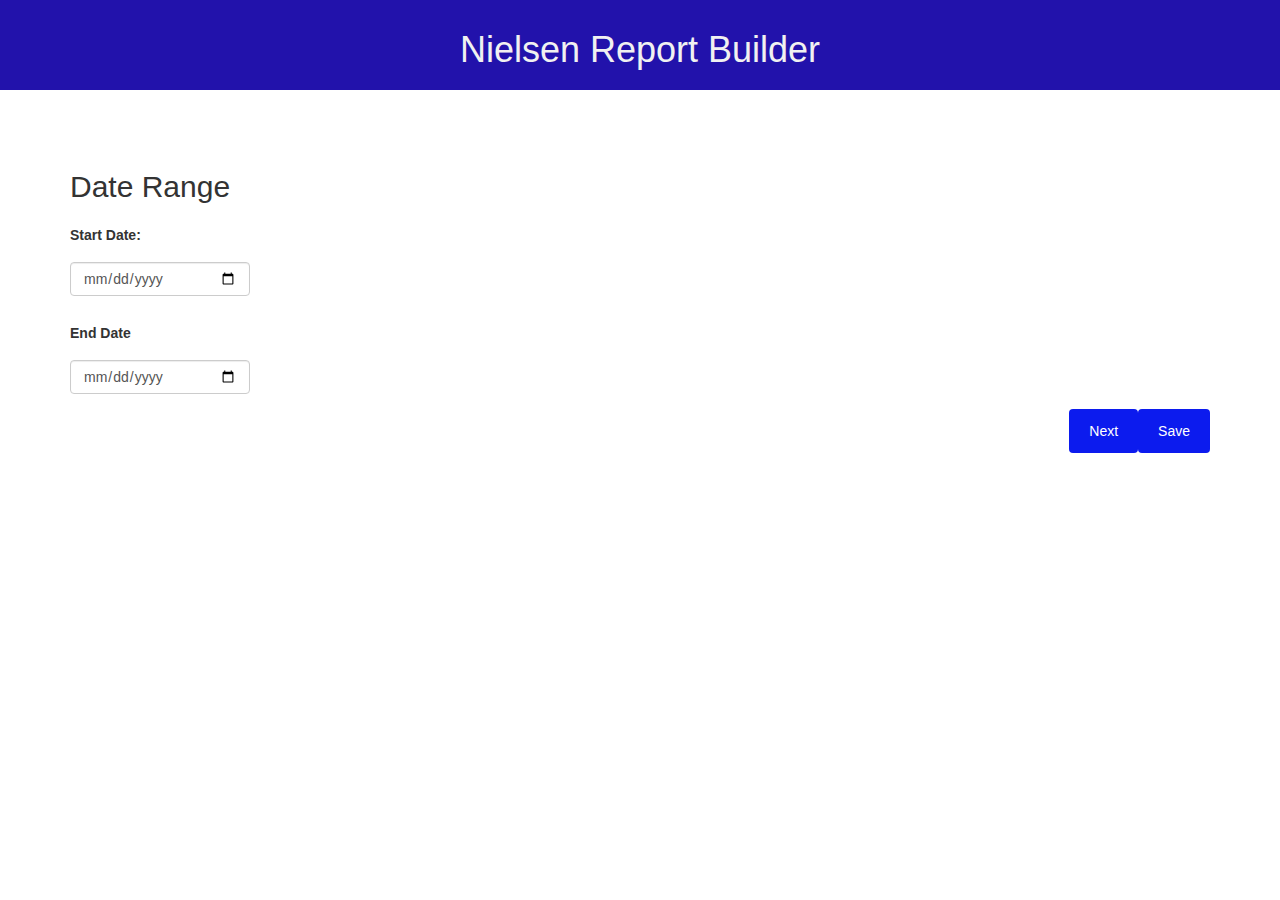
<file: date.html>
<!DOCTYPE html>
<html>
<head>
<meta name="viewport" content="width=device-width, initial-scale=1">
<title>Nfl wireframe</title>
<link rel="stylesheet" href="style.css">
<link rel="stylesheet" href="https://maxcdn.bootstrapcdn.com/bootstrap/3.4.1/css/bootstrap.min.css">
<script src="https://ajax.googleapis.com/ajax/libs/jquery/3.4.1/jquery.min.js"></script>
<script src="https://maxcdn.bootstrapcdn.com/bootstrap/3.4.1/js/bootstrap.min.js"></script>
<link href="https://fonts.googleapis.com/icon?family=Material+Icons" rel="stylesheet">
</head><body>
    <header class="header" id="myheader">
    <center><h1 class="font">Nielsen Report Builder</h1></center>
    </header>
    <div class="container">
        <h2>Date Range</h2>
        <form action="">
          <div class="form-group">
             <fieldset>
            <label for="email">Start Date:</label>
            <input type="date" class="form-control" id="email" placeholder="" name="email" style="width: 180px">
          </div>
          <div class="form-group">
            <label for="pwd">End Date</label>
            <input type="date" class="form-control" id="pwd" placeholder="" name="pwd" style="width:180px">
          </div>
          <button type="submit" class="btn btn-default">Save</button>
          <button type="submit" class="btn btn-default">Next</button>
          </form>
        </div>
        
      
    </body>
    </html>
</file>
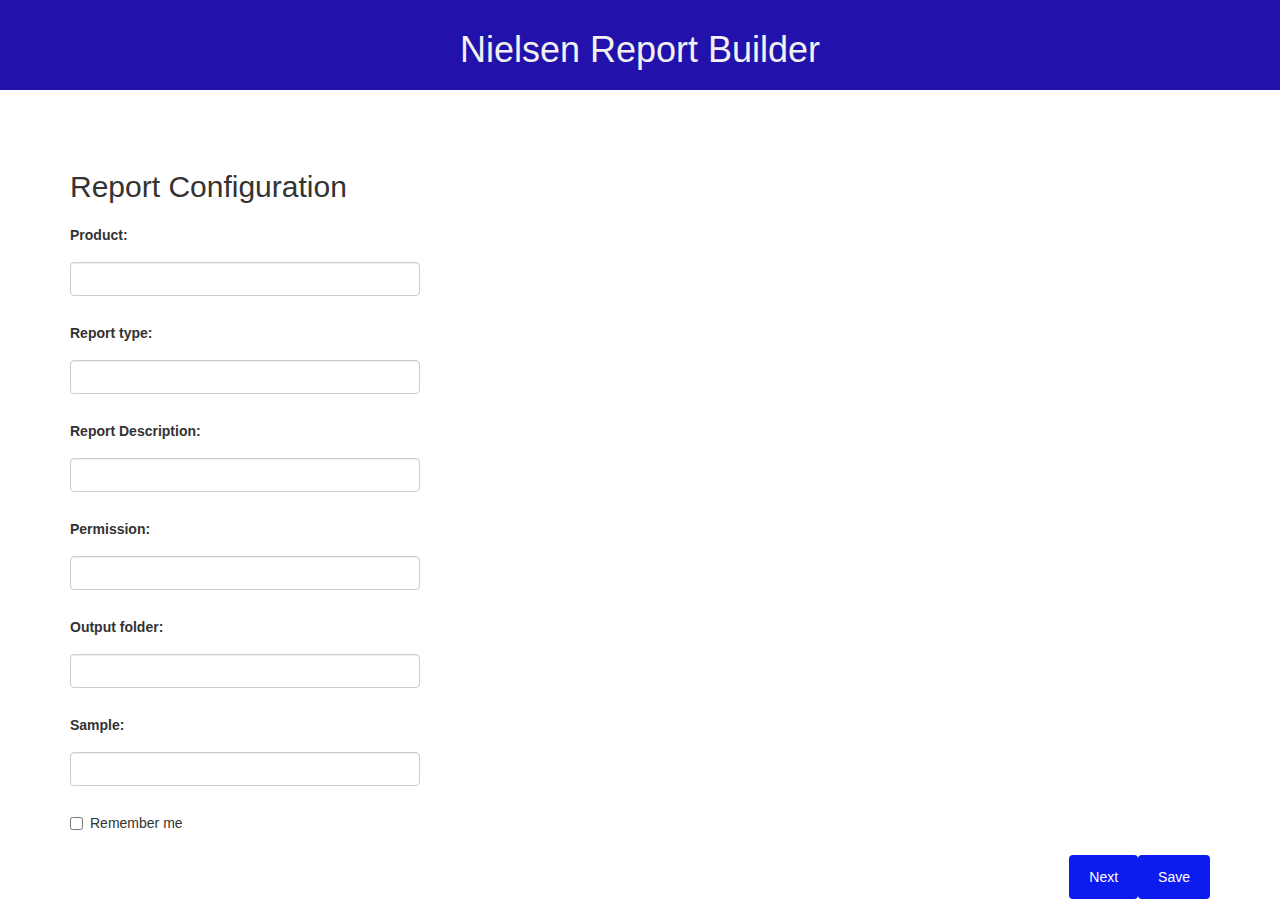
<file: i.html>
<!DOCTYPE html>
<html>
<head>
<meta name="viewport" content="width=device-width, initial-scale=1">
<title>Nfl wireframe</title>
<link rel="stylesheet" href="style.css">
<link rel="stylesheet" href="https://maxcdn.bootstrapcdn.com/bootstrap/3.4.1/css/bootstrap.min.css">
<script src="https://ajax.googleapis.com/ajax/libs/jquery/3.4.1/jquery.min.js"></script>
<script src="https://maxcdn.bootstrapcdn.com/bootstrap/3.4.1/js/bootstrap.min.js"></script>
<link href="https://fonts.googleapis.com/icon?family=Material+Icons" rel="stylesheet">
</head><body>
    <header class="header" id="myheader">
    <center><h1 class="font">Nielsen Report Builder</h1></center>
    </header>
    <div class="container">
        
        <h2>Report Configuration</h2>
        <form action="">
          <div class="form-group">
             <fieldset>
            <label for="email">Product:</label>
            <input type="text" class="form-control" id="email" placeholder="" name="email" style="width:350px">
          </div>
          <div class="form-group">
            <label for="pwd">Report type:</label>
            <input type="text" class="form-control" id="pwd" placeholder="" name="pwd" style="width:350px">
          </div>
          <div class="form-group">
            <label for="pwd">Report Description:</label>
            <input type="text" class="form-control" id="pwd" placeholder="" name="pwd" style="width:350px">
          </div>
          <div class="form-group">
            <label for="pwd">Permission:</label>
            <input type="text" class="form-control" id="pwd" placeholder="" name="pwd" style="width:350px">
          </div>
          <div class="form-group">
            <label for="pwd">Output folder:</label>
            <input type="text" class="form-control" id="pwd" placeholder="" name="pwd" style="width:350px">
          </div>
          <div class="form-group">
            <label for="pwd">Sample:</label>
            <input type="text" class="form-control" id="pwd" placeholder="" name="pwd" style="width:350px">
          </div>
          <div class="checkbox">
            <label><input type="checkbox" name="remember"> Remember me</label>
          </div>
        </fieldset>
          <button type="submit" class="btn btn-default">Save</button>
          <button type="submit" class="btn btn-default" onclick="location.href ='date.html'">Next</button>
        </form>
      </div>
      
    </body>
    </html>
</file>
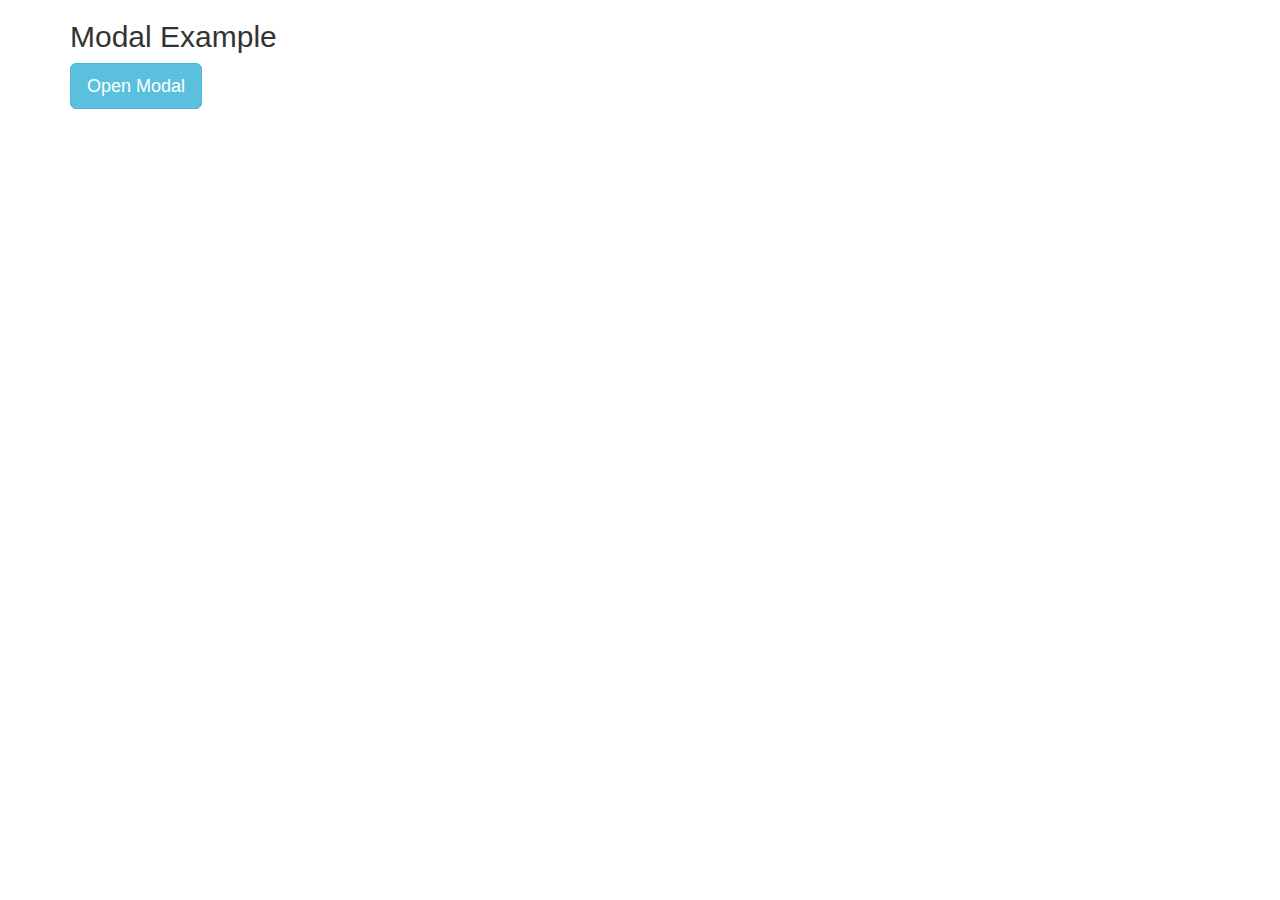
<file: max.html>
<!DOCTYPE html>
<html lang="en">
<head>
  <title>Bootstrap Example</title>
  <meta charset="utf-8">
  <meta name="viewport" content="width=device-width, initial-scale=1">
  <link rel="stylesheet" href="https://maxcdn.bootstrapcdn.com/bootstrap/3.4.1/css/bootstrap.min.css">
  <script src="https://ajax.googleapis.com/ajax/libs/jquery/3.4.1/jquery.min.js"></script>
  <script src="https://maxcdn.bootstrapcdn.com/bootstrap/3.4.1/js/bootstrap.min.js"></script>
</head>
<body>

<div class="container">
  <h2>Modal Example</h2>
     <p id="demo"></p>
     <p id="demo1"></p>
     <p id="demo2"></p>
     <p id="demo3"></p>
  <button type="button" class="btn btn-info btn-lg" data-toggle="modal" data-target="#myModal">Open Modal</button>

  <!-- Modal -->
  <div class="modal fade" id="myModal" role="dialog">
    <div class="modal-dialog">
    
      <!-- Modal content-->
      <div class="modal-content">
        <div class="modal-header">
          <button type="button" class="close" data-dismiss="modal">&times;</button>
          <h4 class="modal-title">Modal Header</h4>
        </div>
        <div class="modal-body">
          <form>
           <input text="text" id="name" name="fname"></input>
           <input text="text" id="lastname" name="lname"></input>
           <input  text="text" id="dept" name="dept"></input>
           <input text="number" id="as" name="roll"></input>
           <div class="modal-footer">
          <button type="button" class="btn btn-default"  onclick="my()" data-dismiss="modal">submit</button>
        </div>
         </form>
        </div>
        
      </div>
      
    </div>
  </div>
  
</div>
<script>
function my(){
var x=document.getElementById("name").value;
var y=document.getElementById("lastname").value;
var z=document.getElementById("dept").value;
var s=document.getElementById("as").value;
 document.getElementById("demo").innerHTML="firtsname"+x;
  
}
</script>
</body>
</html>
</file>
<file: style.css>
body {
  margin: 0;
  font-family: Arial, Helvetica, sans-serif;
}
.font{
  font-weight: 700px;
}
.top-container {
  background-color: #f1f1f1;
  padding: 30px;
  text-align: center;
}
.container{
  margin-top: 60px;
}
.header {
  padding: 10px 16px;
  background: #2212ab;
  color: #f1f1f1;
}

.content {
  padding: 16px;
}

.sticky {
  position: fixed;
  top: 0;
  width: 100%;
}

.sticky + .content {
  padding-top: 102px;
}
.columns {
  float: left;
  width: 33.3%;
  padding: 8px;
}

.price {
  list-style-type: none;
  border: 4px solid rgba(238, 238, 238, 0.507);
  margin: 0;
  padding: 0;
  -webkit-transition: 0.3s;
  transition: 0.3s;
}

.price:hover {
  box-shadow: 0 8px 12px 0 rgba(0,0,0,0.2)
}
* {
  box-sizing: border-box;
}
.price .header {
  background-color: #111;
  color: white;
  font-size: 25px;
}
.cardh{
  font-size:15px;
  text-align: center;
  font-weight: 600;
  background-color:#9a9af9;
}

.price li {
  border-bottom: 0px solid #eee;
  padding: 5px;
  border-radius: 4px
}
.div1 {
  width: 250px;
  height: 40px;
  border: 1px solid #ccc;
    border-radius: 4px;
}
.header img {
  float: left;
  width: 100px;
  height: 70px;
  
}
.price .grey {
  background-color: #eee;
  font-size: 20px;
}
.uvalid{
  margin-left: 8px;
  background-color: whitesmoke
}

.button {
  background-color: #4CAF50;
  border: none;
  color: white;
  padding: 10px 25px;
  text-align: center;
  text-decoration: none;
  font-size: 18px;
}

@media only screen and (max-width: 600px) {
  .columns {
    width: 100%;
  }
}
* {
  box-sizing: border-box;
}
.lab{
margin-left: 20px;
}
input[type=text], select, textarea {
  width: 100%;
  padding: 12px;
  border: 1px solid #ccc;
  border-radius: 4px;
  resize: vertical;
}
input[type=time], select, textarea {
  width: 100%;
  padding: 12px;
  border: 1px solid #ccc;
  border-radius: 4px;
  resize: vertical;
}
input[type=number], select, textarea {
  width: 100%;
  padding: 12px;
  border: 1px solid #ccc;
  border-radius: 4px;
  resize: vertical;
}
input[type=date], select, textarea {
  width: 100%;
  padding: 12px;
  border: 1px solid #ccc;
  border-radius: 4px;
  resize: vertical;
}

label {
  padding: 12px 12px 12px 0;
  display: inline-block;
}
button[type=submit] {
  background-color: rgb(12, 27, 238);
  color: white;
  padding: 12px 20px;
  border: none;
  border-radius: 4px;
  cursor: pointer;
  float: right;
}

input[type=submit] {
  background-color: rgb(12, 27, 238);
  color: white;
  padding: 12px 20px;
  border: none;
  border-radius: 4px;
  cursor: pointer;
  float: right;
}
input[type=next] {
  background-color: rgb(12, 27, 238);
  color: white;
  padding: 12px 20px;
  border: none;
  border-radius: 4px;
  cursor: pointer;
  float: right;
}

input[type=submit]:hover {
  background-color: rgb(12, 27, 238);
}
input[type=next]:hover {
  background-color:rgb(12, 27, 238);
}
.fcontainer {
  border-radius: 5px;
  background-color: #f2f2f2;
  padding: 20px;
  margin-top: 40px;
  margin-left: 80px;
  margin-right: 80px;
}

.col-25 {
  float: left;
  width:250px;
  margin-top: 6px;
}
.col-15{
  float: left;
  width:100px;
  margin-top: 6px;
}
.col-75 {
  float: left;
  width: 250px;
  margin-top: 6px;
}

/* Clear floats after the columns */
.row:after {
  content: "";
  display: table;
  clear: both;
}

/* Responsive layout - when the screen is less than 600px wide, make the two columns stack on top of each other instead of next to each other */
@media screen and (max-width: 600px) {
  .col-25, .col-75, input[type=submit] {
    width: 100%;
    margin-top: 0;
  }
}
.multiselect {
  width:20em;
  height:15em;
  border:solid 1px #c0c0c0;
  overflow:auto;
}

.multiselect label {
  display:block;
}

.multiselect-on {
  color:#ffffff;
  background-color:#000099;
}
</file>
